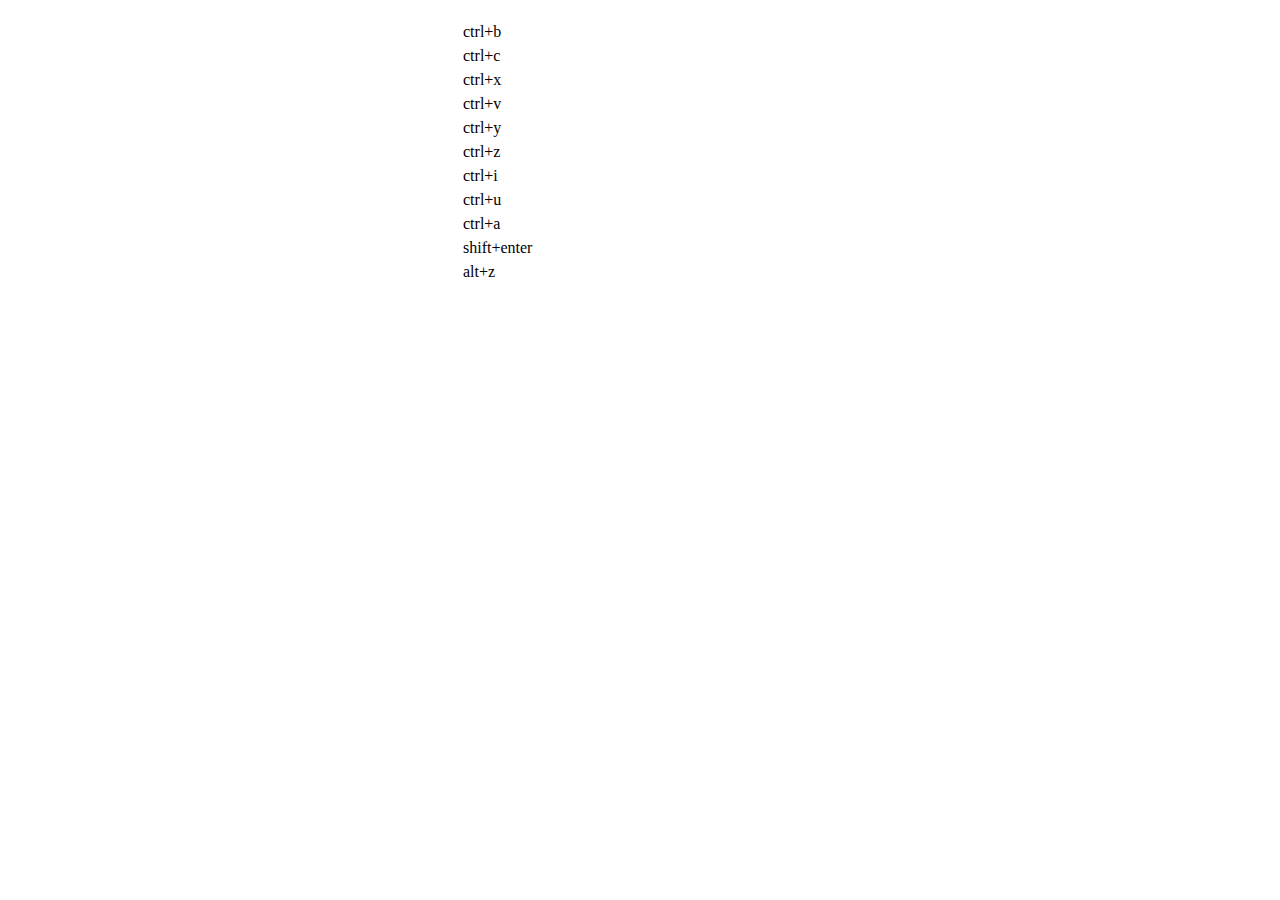
<file: public/ueditor/dialogs/help/help.html>
<!DOCTYPE HTML PUBLIC "-//W3C//DTD HTML 4.01 Transitional//EN"
        "http://www.w3.org/TR/html4/loose.dtd">
<html>
<head>
    <title>帮助</title>
    <meta content="text/html; charset=utf-8" http-equiv="Content-Type"/>
    <script type="text/javascript" src="../internal.js"></script>
    <link rel="stylesheet" type="text/css" href="help.css">
</head>
<body>
<div class="wrapper" id="helptab">
    <div id="tabHeads" class="tabhead">
        <span class="focus" tabsrc="about"><var id="lang_input_about"></var></span>
        <span tabsrc="shortcuts"><var id="lang_input_shortcuts"></var></span>
    </div>
    <div id="tabBodys" class="tabbody">
        <div id="about" class="panel">
            <h1>UEditor</h1>
            <p id="version"></p>
            <p><var id="lang_input_introduction"></var></p>
        </div>
        <div id="shortcuts" class="panel">
            <table>
                <thead>
                <tr>
                    <td><var id="lang_Txt_shortcuts"></var></td>
                    <td><var id="lang_Txt_func"></var></td>
                </tr>
                </thead>
                <tbody>
                <tr>
                    <td>ctrl+b</td>
                    <td><var id="lang_Txt_bold"></var></td>
                </tr>
                <tr>
                    <td>ctrl+c</td>
                    <td><var id="lang_Txt_copy"></var></td>
                </tr>
                <tr>
                    <td>ctrl+x</td>
                    <td><var id="lang_Txt_cut"></var></td>
                </tr>
                <tr>
                    <td>ctrl+v</td>
                    <td><var id="lang_Txt_Paste"></var></td>
                </tr>
                <tr>
                    <td>ctrl+y</td>
                    <td><var id="lang_Txt_undo"></var></td>
                </tr>
                <tr>
                    <td>ctrl+z</td>
                    <td><var id="lang_Txt_redo"></var></td>
                </tr>
                <tr>
                    <td>ctrl+i</td>
                    <td><var id="lang_Txt_italic"></var></td>
                </tr>
                <tr>
                    <td>ctrl+u</td>
                    <td><var id="lang_Txt_underline"></var></td>
                </tr>
                <tr>
                    <td>ctrl+a</td>
                    <td><var id="lang_Txt_selectAll"></var></td>
                </tr>
                <tr>
                    <td>shift+enter</td>
                    <td><var id="lang_Txt_visualEnter"></var></td>
                </tr>
                <tr>
                    <td>alt+z</td>
                    <td><var id="lang_Txt_fullscreen"></var></td>
                </tr>
                </tbody>
            </table>
        </div>
    </div>
</div>
<script type="text/javascript" src="help.js"></script>
</body>
</html>
</file>
<file: public/ueditor/dialogs/help/help.css>
.wrapper{width: 370px;margin: 10px auto;zoom: 1;}
.tabbody{height: 360px;}
.tabbody .panel{width:100%;height: 360px;position: absolute;background: #fff;}
.tabbody .panel h1{font-size:26px;margin: 5px 0 0 5px;}
.tabbody .panel p{font-size:12px;margin: 5px 0 0 5px;}
.tabbody table{width:90%;line-height: 20px;margin: 5px 0 0 5px;;}
.tabbody table thead{font-weight: bold;line-height: 25px;}
</file>
